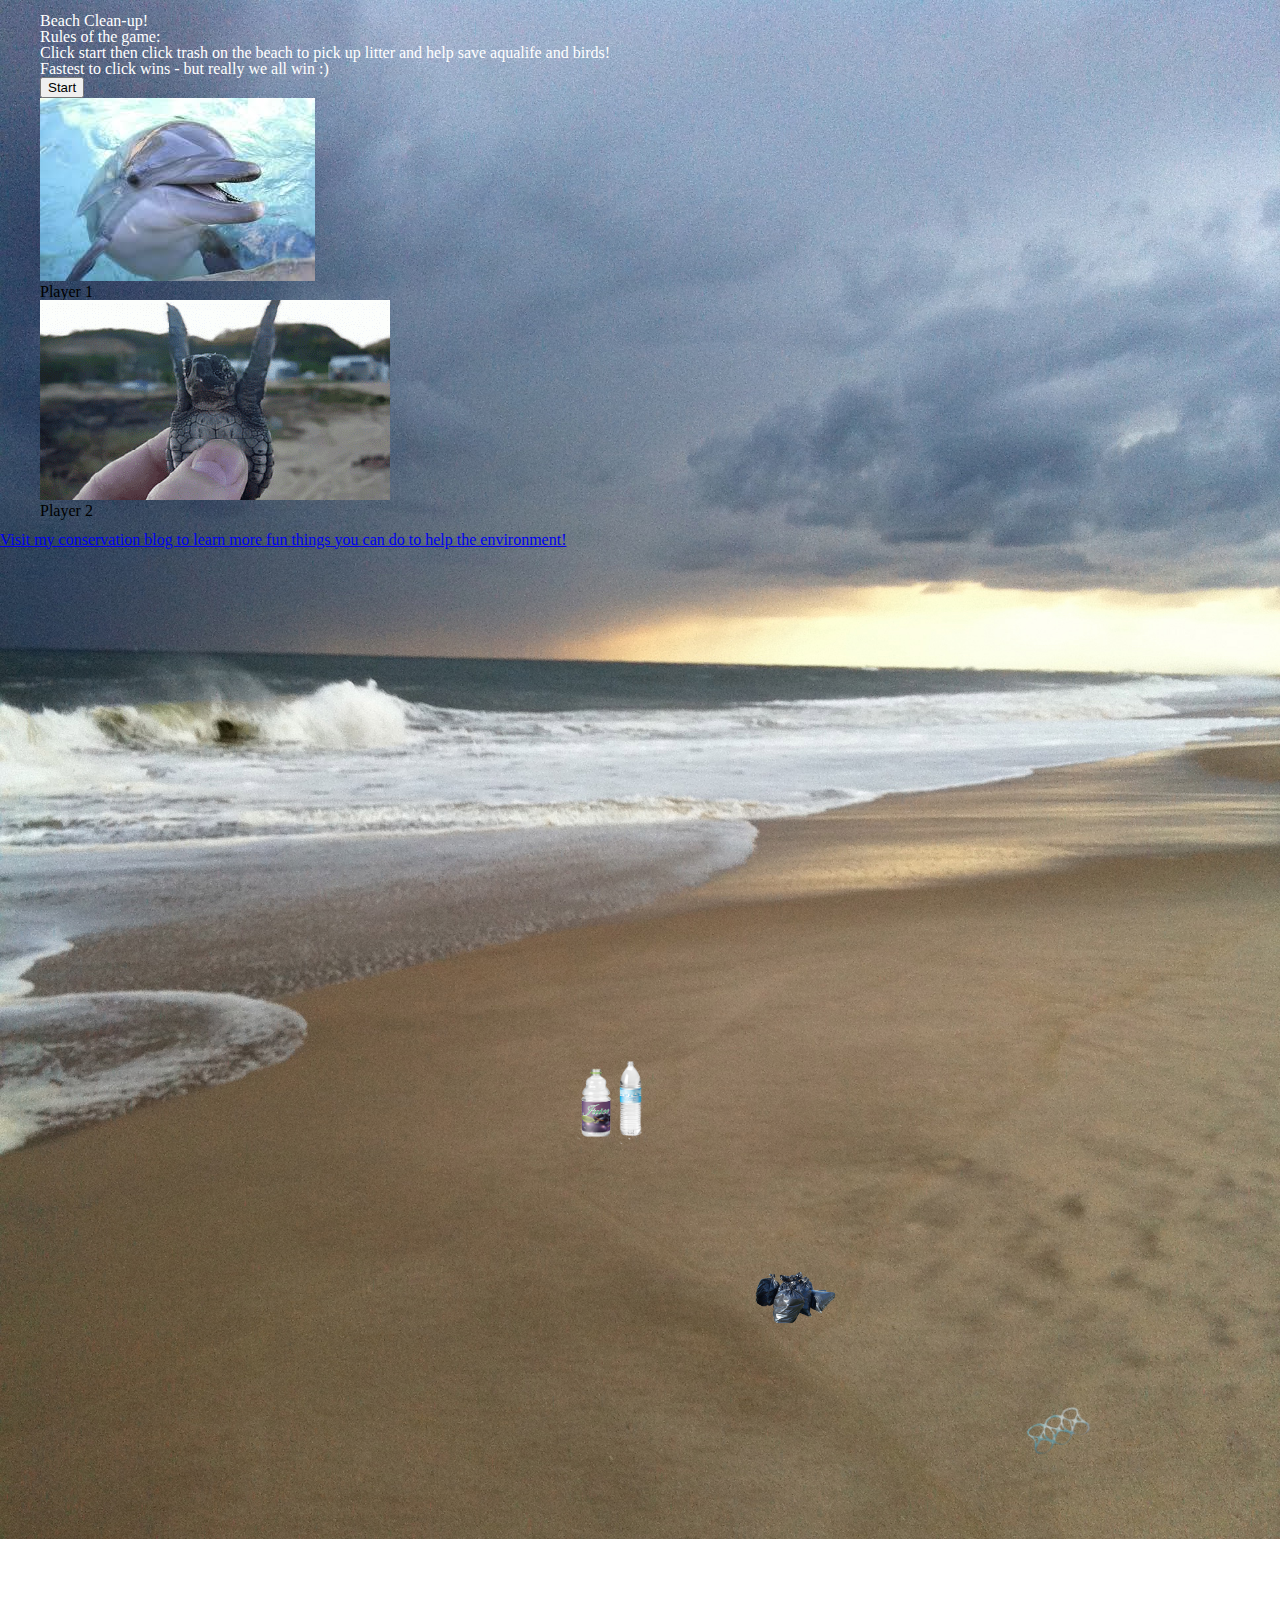
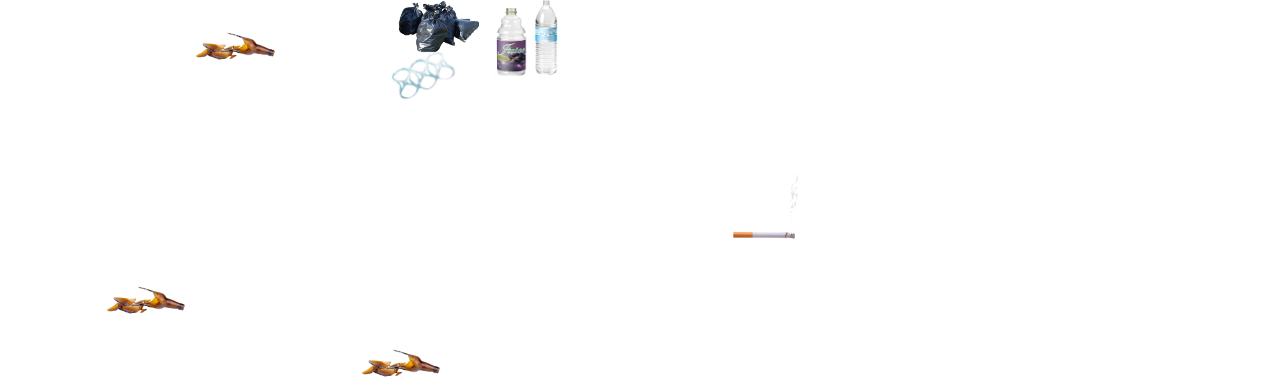
<file: beach_clean_up.html>
<!DOCTYPE html>
<html>
<head>
  <meta charset="utf-8">
  <meta http-equiv="X-UA-Compatible" content="IE=edge">
  <title>Save the dolphin by cleaning up the beach!</title>
  <link rel="stylesheet" href="css/reset.css">
  <link rel="stylesheet" href="css/p1.css">
</head>
<body>
  <div class="container">
    <header id="header" class="">

      <h1>Beach Clean-up!</h1>
      <h2>Rules of the game:<br/>
      Click start then click trash on the beach to pick up litter and help save aqualife and birds! <br/>Fastest to click wins - but really we all win :)</h2>
      <button type="" class="">Start</button>

      <div class="player1"><img src="img/dolphin_face.jpeg" alt="player1_icon">
        <p>Player 1</p>
        <p id="p1Time"></p>
      </div>
      <div class="player2"><img src="img/babyturtle.gif" alt="player2_icon">
        <p>Player 2</p>
        <p id="p2Time"></p>
      </div>

    </header><!-- /header -->
    <div class="beach">
    </div>
  </div>
  <footer>
    <a href="https://www.fortheloveoftheeastend.com" alt="Link_To_LoveTheEastEnd_Blog" target="_new">Visit my conservation blog to learn more fun things you can do to help the environment!</a>
  </footer>
<script src="https://ajax.googleapis.com/ajax/libs/jquery/2.1.3/jquery.min.js"></script>
  <script type="text/javascript" src="js/p1.js"></script>
</body>
</html>
</file>
<file: css/p1.css>
body {
  width: 100%;
  height: 100%;
  background: url('img/BG-beach.jpg') no-repeat top center;
  background-size: 100%;
}

h1, h2 {
color: #fff;
}

.container {
  width: 98%;
  max-width: 1200px;
  padding: 1%;
  margin: 0 auto;
}

.beach{
  position: absolute;
  top: 106%;
  width: 70%;
  height: 70%;
}

.trash {
position: relative;
left: 300px;
}
.trash img {
width: 9%;
}
</file>
